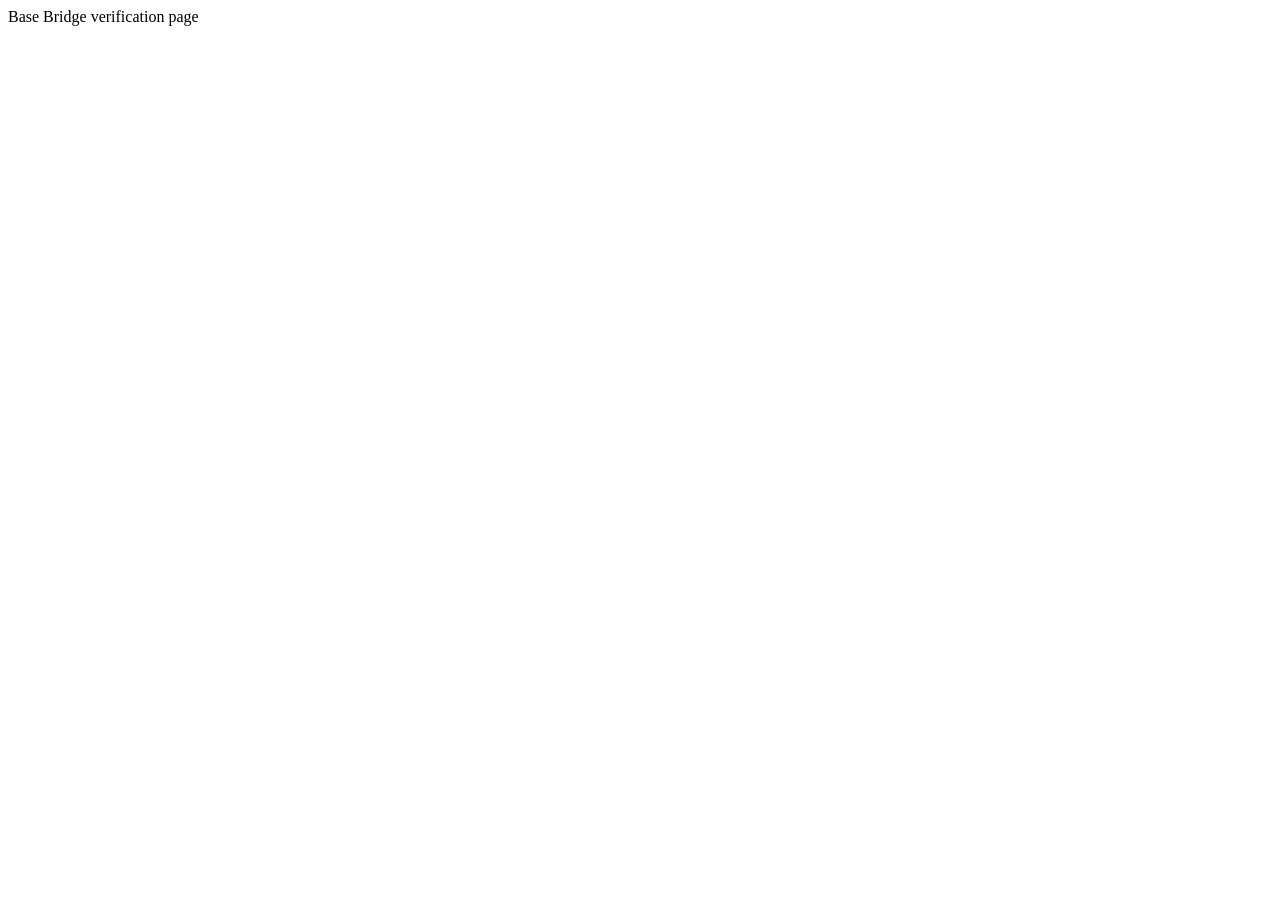
<file: base-verify.html>
<!DOCTYPE html>
<html>
<head>
  <meta charset="UTF-8">
  <meta name="base:app_id" content="69f0c4fbbe7ac0b217d53cab" />
  <title>Base Bridge</title>
  <meta name="description" content="Base Bridge">
</head>
<body>Base Bridge verification page</body>
</html>
</file>
